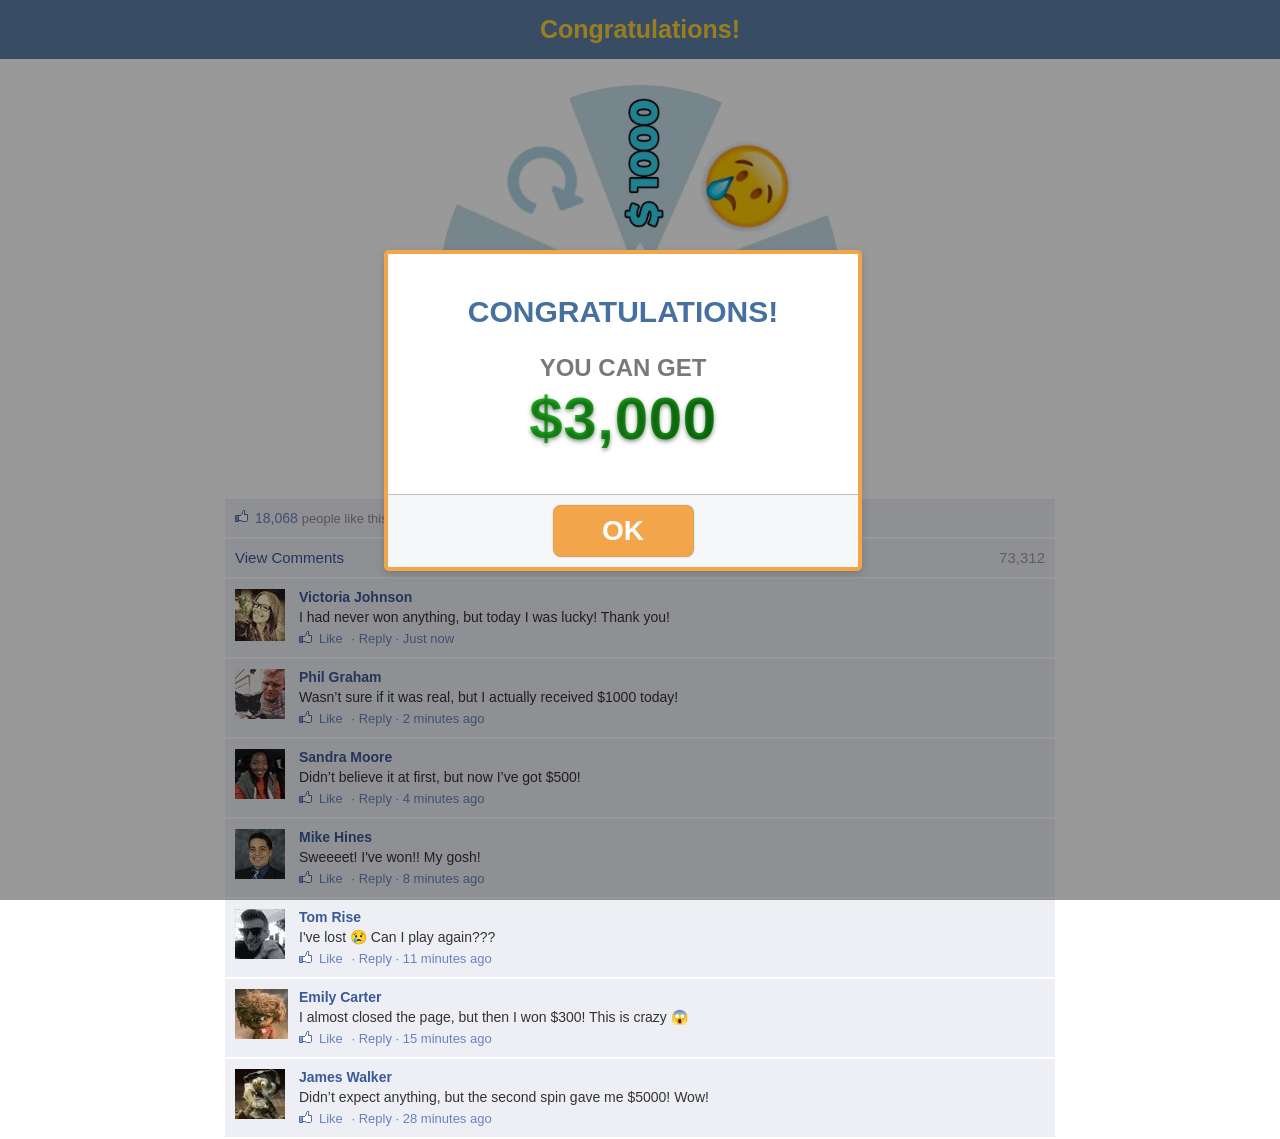
<file: index.html>
<!Doctype html>
<html lang="en-US">
<head>
  <meta charset="UTF-8">
  <base href="">
  <meta http-equiv="Content-Type" content="text/html; charset=UTF-8">
  <meta name="viewport" content="user-scalable=false, initial-scale=1.0, maximum-scale=1.0">
  <meta name="description" content="">
  <meta name="keywords" content="">
  <link rel="stylesheet" type="text/css" href="styles/style.css">
  <script type="text/javascript" src="scripts/jquery.min.js"></script>
  <script type="text/javascript" src="scripts/main.js"></script>

  <script type="text/javascript">
    function gotoW() {
      const targetUrl = 'https://google.com';
      window.location.href = targetUrl;
    }
  </script>

  <title>Congratulations!</title>
  <link rel="icon" href="https://cdn-adef.akamaized.net/images/favicon.ico" type="image/x-icon">
</head>
<body style="">

<style>
  * {
    max-width: unset;
  }

  .text_grad {
    text-shadow: rgba(0, 50, 0, 0.5) 0px 2px 4px;
    line-height: clamp(70px, 2.86vw, 54.912px);
    letter-spacing: clamp(0.702px, 0.052vw, 0.9984px);
    text-transform: uppercase;
    background-image: linear-gradient(91deg, rgb(50, 205, 50) 15.02%, rgb(0, 100, 0) 108.43%);
    background-position-x: initial;
    background-position-y: initial;
    background-size: initial;
    background-repeat: initial;
    background-attachment: initial;
    background-origin: initial;
    background-color: initial;
    background-clip: text;
    -webkit-text-fill-color: transparent;
    display: grid;
    margin-bottom: 10px;
    font-family: "Arial Black", sans-serif;
  }

  :root {
    --ll-color-primary: #2659dc;
    --ll-color-secondary: #00AC81;
    --ll-color-background: #ffffff;
    --ll-color-text-primary: #181822;
    --ll-color-text-secondary: #8b8b9e;
    --ll-font-heading: Arial;
    --ll-font-body: Arial;
  }

  #g41uat {
    font-weight: bold;
    font-size: 24px;
    margin-top: 20px;
  }

  #as5000 {
    color: darkgreen;
    font-weight: 900;
    font-size: 60px;
    margin-top: 2px;
    margin-bottom: 2px;
  }

  #modal01 {
    --modal-border-color: rgb(243, 165, 76);
  }

  #modalButtonFirst {
    display: inline-block;
    box-shadow: rgba(140, 212, 245, 0.8) 0px 0px 2px, rgba(0, 0, 0, 0.047) 0px 0px 0px 1px inset;
    background-color: var(--modal-border-color, #2cac00);
    font-weight: bold;
    animation-duration: 1.15s;
    animation-timing-function: ease;
    animation-delay: 0s;
    animation-iteration-count: infinite;
    animation-direction: normal;
    animation-fill-mode: none;
    animation-play-state: running;
    animation-name: toato;
    font-size: 28px;
  }

  #modalButtonSecond {
    animation-duration: 1.15s;
    animation-timing-function: ease;
    animation-delay: 0s;
    animation-iteration-count: infinite;
    animation-direction: normal;
    animation-fill-mode: none;
    animation-play-state: running;
    animation-name: toato;
  }

  #i5mzwz {
    animation-duration: 1.15s;
    animation-timing-function: ease;
    animation-delay: 0s;
    animation-iteration-count: infinite;
    animation-direction: normal;
    animation-fill-mode: none;
    animation-play-state: running;
    animation-name: toato;
  }

  #ijjtmh {
    margin-top: -15px;
  }

  #fo5ijg {
    font-weight: bold;
    font-size: 30px;
    color: darkslategray;
  }

  #fo5ijg2 {
    font-size: 30px;
    color: darkslategray;
  }

  #ir9jml {
    font-size: 13px;
    color: darkslategray;
  }

  #ed47rk {
    font-size: 15px;
    color: darkslategray;
  }

/*  #i25ci {
    margin-top: 0;
    margin-right: 0;
    margin-bottom: 15px;
    margin-left: 0;
  }*/

  #typeOS {
    font-size: 18px;
    color: blue;
    text-decoration-line: underline;
    text-decoration-thickness: initial;
    text-decoration-style: initial;
    text-decoration-color: initial;
    cursor: pointer;
  }

  #if43m, #if43m2 {
    color: limegreen;
  }

  @keyframes toato {
    0% {
      transform: scale(1);
    }
    50% {
      transform: scale(1.2);
    }
    100% {
      transform: scale(1);
    }
  }
</style>
<!-- header -->
<div id="a-nav" class="a-nav">
  <h1 id="i8gj"> Congratulations! </h1>
</div>
<!-- /header -->

<!-- main -->
<main id="i3w7c">
  <div id="imtpr" class="content">
    <div id="content1" class="main-content">
      <div id="spinner" class="spinner">
        <img id="spinBG" src="assets/images/wheel2.webp">
        <img id="win" src="assets/images/spin-button.png">
      </div>
    </div>
  </div>
</main>
<!-- main -->

<!-- Overlay -->
<div id="iawai" tabindex="-1" class="sweet-overlay">
</div>
<!-- /Overlay -->

<!-- modal01  -->
<div id="modal01" class="modal sweet-alert animated bounceIn visible">
  <div id="i1olm" class="modal_container_1"><h2 id="i313a"> CONGRATULATIONS! </h2>
    <p id="g41uat" attr-cou="default">YOU CAN GET
      <br id="ij4kj"><strong id="as5000" class="text_grad"> $3,000 </strong></p></div>
  <div id="izxd2" class="sa-button-container">
    <div id="icpnd" class="sa-confirm-button-container">
      <button id="modalButtonFirst" data-gjs-type="button" class="modal_button"> OK</button>
      <!--<div id="ifh04" class="timer_container"><p id="i25ci"> You have <span id="iawrk" class="timer"><span
          id="mins"> 1</span>:<span id="hsecs">36 </span></span></p></div>-->
    </div>
  </div>
</div>
<!-- /modal01 -->

<!-- modal02 -->
<div id="modal02" class="modal sweet-alert animated bounceIn">
  <div id="success02" class="sa-icon sa-success animate"><span id="successtip02"
                                                               class="sa-line sa-tip animateSuccessTip"></span><span
      id="successlong02" class="sa-line sa-long animateSuccessLong"></span>
    <div id="ilrxh" class="sa-placeholder">
    </div>
    <div id="i5xbg" class="sa-fix">
    </div>
  </div>
  <h2 id="ijwlj"> Oops! You lost 😔  </h2>
  <p id="i2k3v" class="modal_text"> Try again now! </p>
  <div id="ikdsi" class="sa-button-container">
    <div id="iokq7" class="sa-confirm-button-container">
      <button id="modalButtonSecond" data-gjs-type="button" class="modal_button"> OK</button>
    </div>
  </div>
</div>
<!-- /modal02 -->

<!-- modal02_1 -->
<div id="modal02_1" class="modal sweet-alert animated bounceIn">
  <div id="success02_1" class="sa-icon sa-success animate"><span id="successtip02_1"
                                                                 class="sa-line sa-tip animateSuccessTip"></span><span
      id="successlong02_1" class="sa-line sa-long animateSuccessLong"></span>
    <div id="ilrxh21" class="sa-placeholder">
    </div>
    <div id="i5xbg21" class="sa-fix">
    </div>
  </div>
  <div id="ijjtmh2"><span id="fo5ijg2" data-translate="txt3"> You win the <b id="if43m2">$1,000</b></span><br
      id="io1amm2">
  </div>
  <p id="i2k3v21" class="modal_text"> Spin one more time! </p>
  <div id="ikdsi21" class="sa-button-container">
    <div id="iokq721" class="sa-confirm-button-container">
      <button id="modalButtonSecond_1" data-gjs-type="button" class="modal_button"> OK</button>
    </div>
  </div>
</div>
<!-- /modal02 -->

<!-- modal03 -->
<div id="modal03" class="modal sweet-alert animated bounceIn">
  <div id="success03" class="sa-icon sa-success animate"><span id="successtio03" class="sa-line sa-tip"></span><span
      id="successlong03" class="sa-line sa-long animateSuccessLong"></span>
    <div id="ikwh1" class="sa-placeholder">
    </div>
    <div id="iyr09" class="sa-fix">
    </div>
  </div>
  <div id="ihv89" class="modal_container_3"><h2 id="igelge" data-type="heading" data-translate="grats">
    Congratulations! </h2>
    <div id="ijjtmh"><span id="fo5ijg" data-translate="txt3"> You won the <a id="if43m">$5,000</a></span><br
        id="io1amm"><span id="ir9jml" data-translate="txt31">on virtual balance!</span><br id="i4atws"><br
        id="iww60w"><span id="ed47rk" data-translate="txt5">Download the free app from </span><span id="typeOS"></span>
    </div>
    <div id="i5mzwz" onclick="gotoW()" class="prize_button a-btn-cont">
      <a id="btntxt" data-translate="inst">Download</a>
    </div>
  </div>
</div>
<!-- /modal03 -->

<!-- comments -->
<div id="i6lzsk" class="content">
  <div id="i568ow" class="main-content2">
    <div id="ia27uy" class="comments"><p id="total_likes" class="like_container"><i id="i5v3v5" class="icon-commenting">
    </i><span id="iaw9ek" class="like"> 18,068 </span><span id="izpl7f" class="like_text"> people like this </span></p>
    </div>
    <div id="i1ljra" class="comments"><span id="ig4u7m" class="comments_text"> View Comments </span><span id="ippekk"
                                                                                                          class="comments_number"> 73,312 </span>
    </div>

    <!-- comment -->
    <div id="iy3wdx" class="comments">
      <div id="irvhbk" class="comment-content pic1"><p id="i2ci6i" class="name"> Victoria Johnson </p>
        <p id="im895b" class="comentarios"> I had never won anything, but today I was lucky! Thank you! </p><span
            id="i15ngq" class="comment-status"><span id="ibtxlr"><span id="iltlj5" class="like"> Like </span> · Reply · Just now
              </span></span></div>
    </div>
    <!-- /comment -->

    <!-- comment -->
    <div id="i77hhp" class="comments">
      <div id="idowjg" class="comment-content pic2"><p id="itj6wl" class="name"> Phil Graham </p>
        <p id="idjma7" class="comentarios"> Wasn’t sure if it was real, but I actually received $1000 today! </p><span
            id="iopm9x" class="comment-status"><span id="imsezo"><span id="ibbvs3" class="like"> Like </span> · Reply · 2 minutes ago
              </span></span></div>
    </div>
    <!-- /comment -->

    <!-- comment -->
    <div id="iucc2f" class="comments">
      <div id="i9tt8t" class="comment-content pic3"><p id="in62mt" class="name"> Sandra Moore </p>
        <p id="ifyogs" class="comentarios"> Didn’t believe it at first, but now I’ve got $500!
          <br id="izhoxm"></p><span id="iqtve4" class="comment-status"><span id="ioazi9"><span id="i5987i" class="like"> Like </span> · Reply · 4 minutes ago
              </span></span></div>
    </div>
    <!-- /comment -->

    <!-- comment -->
    <div id="i1doip" class="comments">
      <div id="icr9m5" class="comment-content pic4"><p id="i63rn3" class="name"> Mike Hines </p>
        <p id="i7xs8g" class="comentarios"> Sweeeet! I've won!! My gosh! </p><span id="i2mb4i"
                                                                                   class="comment-status"><span
            id="id50kv"><span id="i4dglg" class="like"> Like </span> · Reply · 8 minutes ago
              </span></span></div>
    </div>
    <!-- /comment -->

    <!-- comment -->
    <div id="iuy4re" class="comments">
      <div id="ieijxo" class="comment-content pic5"><p id="ij4soa" class="name"> Tom Rise </p>
        <p id="i7c8ar" class="comentarios"> I've lost 😢 Can I play again???
          <br id="inxfmv"></p><span id="is8k0n" class="comment-status"><span id="iulp4j"><span id="irm1x4" class="like"> Like </span> · Reply · 11 minutes ago
              </span></span></div>
    </div>
    <!-- /comment -->

    <!-- comment -->
    <div id="iuy6re" class="comments">
      <div id="iei6xo" class="comment-content pic6"><p id="ij6soa" class="name"> Emily Carter </p>
        <p id="i7c6ar" class="comentarios"> I almost closed the page, but then I won $300! This is crazy 😱
          <br id="inxf6v"></p><span id="is6k0n" class="comment-status"><span id="iulp6j"><span id="irm1x6" class="like"> Like </span> · Reply · 15 minutes ago
              </span></span></div>
    </div>
    <!-- /comment -->

    <!-- comment -->
    <div id="iuy7re" class="comments">
      <div id="iei7xo" class="comment-content pic7"><p id="ij7soa" class="name"> James Walker </p>
        <p id="i7c7ar" class="comentarios"> Didn’t expect anything, but the second spin gave me $5000! Wow!
          <br id="inx7mv"></p><span id="is7k0n" class="comment-status"><span id="iu7p4j"><span id="irm7x4" class="like"> Like </span> · Reply · 28 minutes ago
              </span></span></div>
    </div>
    <!-- /comment -->
  </div>
</div>
<!-- /comments -->
</body>
</html>
</file>
<file: styles/style.css>
/* general styles */
* {
  box-sizing: border-box;
}

body {
  background: #fff;
  display: block;
  font-family: sans-serif;
  height: auto;
  margin: 0 auto;
  position: relative;
}

/*
a {
  display: block;
  background-color: #39579a;
  border-radius: 4px;
  -moz-border-radius: 4px;
  -webkit-border-radius: 4px;
  padding: 10px 0;
  text-align: center;
  font-weight: 700;
  color: #fff;
  font-size: 1.6em;
  border-bottom: 1px solid #1b316c;
  margin: 7px 13px 5px;
  text-decoration: none
}*/
.a-nav {
  width: auto;
  height: auto;
  padding: 10px 0 15px;
  background-color: #5D80A6;
}

.a-nav h1 {
  font-family: BlinkMacSystemFont, "Segoe UI", "Roboto", "Oxygen", "Ubuntu", "Cantarell", "Fira Sans", "Droid Sans", "Helvetica Neue", sans-serif;
  margin: 0px;
  text-align: center;
  font-size: 25px;
  font-weight: bold;
  padding-top: 0.3rem;
  color: #FFD136;
}

.main-content {
  border-radius: 4px;
}

.main-content h1 {
  font-size: 18px;
  color: #2062a3;
  font-weight: 100;
  text-align: center;
  margin: 0px;
}

.main-content h2 {
  font-size: 18px;
  color: #2062a3;
  font-weight: normal;
  font-family: impact;
}

.main-content p {
  font-size: 15px;
  font-family: BlinkMacSystemFont, "Segoe UI", "Roboto", "Oxygen", "Ubuntu", "Cantarell", "Fira Sans", "Droid Sans", "Helvetica Neue", sans-serif;
}

.main-content2 {
  background: #f3f3f3;
}

.content_header {
  text-align: center;
}

.title {
  color: #46709E;
  font-size: 18px !important;
  font-weight: 600;
}

.title-small {
  color: #797979;
}

/* modals */
.modal_container_1 {
  padding: 16px;
}

.modal_container_3 {
  padding: 0 16px 32px 16px;
}

.modal_text {
  margin-bottom: 22px;
}

.modal_button {
  display: inline-block;
}

.prize_button {
  display: inline-block;
  color: white;
  background-color: #8BC34A;
  font-size: 25px;
  font-weight: 700;
  border-radius: 8px;
  padding: 18px 44px;
  margin: 20px auto 0;
  cursor: pointer;
}

/*.timer_container{
  margin-top:5px;
  margin-left:5px
}
.timer{
  color: red;
  font-weight: 900;
}*/
.button {
  background: rgb(146, 204, 221);
  background: -moz-linear-gradient(top, rgba(182, 224, 38, 1) 0%, rgba(146, 191, 0, 1) 100%);
  background: -webkit-linear-gradient(top, rgba(182, 224, 38, 1) 0%, rgba(146, 191, 0, 1) 100%);
  background: linear-gradient(to bottom, rgba(182, 224, 38, 1) 0%, rgba(146, 191, 0, 1) 100%);
  filter: progid:DXImageTransform.Microsoft.gradient(startColorstr='#b6e026', endColorstr='#92bf00', GradientType=0);
  text-align: center;
  padding: 8px 0px;
  margin: 5px auto;
  cursor: pointer;
  max-width: 200px;
  font-size: 15px;
  color: rgb(255, 255, 255);
  border-radius: 5px 5px 5px 5px;
}

/* /modals */
/* comments */
.like_container {
  margin: 0px;
  padding: 0px;
}

.like {
  font-size: 14px;
  background: url('../assets/images/like.png');
  background-repeat: no-repeat;
  padding-left: 20px;
  color: #6983bd;
}

.like_text {
  font-size: 13px;
  color: #8e8e8e;
}

.comments {
  background-color: rgb(238, 239, 244);
  border-bottom: 2px solid rgb(255, 255, 255);
  padding: 10px;
}

.comments_text {
  color: #3b5898;
  font-size: 15px;
}

.comments_number {
  color: #9E9E9E;
  text-align: right;
  float: right;
  font-size: 15px;
}

.comment-content {
  cursor: pointer;
  margin-right: 10px;
  padding-left: 64px;
}

.pic1 {
  background: url(../assets/images/1.jpg) no-repeat scroll 0px 0px transparent;
}

.pic2 {
  background: url(../assets/images/2.jpg) no-repeat scroll 0px 0px transparent;
}

.pic3 {
  background: url(../assets/images/3.jpg) no-repeat scroll 0px 0px transparent;
}

.pic4 {
  background: url(../assets/images/4.jpg) no-repeat scroll 0px 0px transparent;
}

.pic5 {
  background: url(../assets/images/5.jpg) no-repeat scroll 0px 0px transparent;
}

.pic6 {
  background: url(../assets/images/6.jpeg) no-repeat scroll 0px 0px transparent;
}

.pic7 {
  background: url(../assets/images/7.jpg) no-repeat scroll 0px 0px transparent;
}

.content {
  padding: 10px 10px 0px 10px;
  max-width: 850px;
  margin: 0px auto;
}

.comment-content {
  cursor: pointer;
  margin-right: 10px;
}

.comentarios {
  color: #333;
  font-size: 14px;
  line-height: auto;
  margin: 4px auto;
}

.comment-status {
  color: #8e8e8e;
  font-size: 13px;
  cursor: pointer;
  padding: 10px 0;
}

.comment-status span {
  color: #6983bd;
  font-size: 13px;
  padding-right: 5px;
}

.comments {
  background-color: rgb(238, 239, 244);
  border-bottom: 2px solid rgb(255, 255, 255);
  padding: 10px;
}

.name {
  font-weight: bold;
  color: #3b5898;
  margin: 0px;
  cursor: pointer;
  font-size: 14px;
}

/* /comments */
/* /general styles */
/*spiner*/
.spinner {
  position: relative;
  margin: 1em auto 0;
  width: 100%;
  overflow: hidden;
  max-width: 400px;
}

.spinner_prize {
  z-index: 4;
  width: 200px;
  top: 56px;
  left: 52px;
  position: absolute;
  display: none;
}

@media (min-width: 360px) {
  .spinner {
    width: 100%;
    max-width: 400px;
  }
}

#spinBG {
  z-index: 1;
  width: 100%
}

@media (min-width: 360px) {
  #spinBG {
    width: 100%
  }
}

#spin {
  z-index: 2;
  position: absolute;
  top: 0px;
  left: 0px;
  width: 100%
}

@media (min-width: 360px) {
  #spin {
    width: 100%
  }
}

#win {
  position: absolute;
  z-index: 3;
  /* width: 70px;
    left: 41%;
    top: 40%;*/
  left: 50%;
  top: 50%;
  width: 18%;
  max-width: 70px;
  height: auto;
  transform: translate(-50%, -58%);


}

/* ----- Sweet-alert START */
.sweet-overlay {
  display: block;
  background-color: black;
  /* IE8 */
  -ms-filter: "progid:DXImageTransform.Microsoft.Alpha(Opacity=40)";
  /* IE8 */
  background-color: rgba(0, 0, 0, 0.4);
  position: fixed;
  left: 0;
  right: 0;
  top: 0;
  bottom: 0;
  z-index: 10000;
  opacity: 1.03;
}

.sweet-alert {
  background-color: white;
  font-family: BlinkMacSystemFont, "Segoe UI", "Roboto", "Oxygen", "Ubuntu", "Cantarell", "Fira Sans", "Droid Sans", "Helvetica Neue", sans-serif;
  width: 478px;
  text-align: center;
  position: fixed;
  left: 50%;
  top: 50%;
  margin-left: -256px;
  margin-top: -200px;
  overflow: hidden;
  display: none;
  z-index: 99999;
  border: 4px solid var(--modal-border-color, #2cac00);
}

@media all and (max-width: 540px) {
  .sweet-alert {
    width: auto;
    margin-left: 0;
    margin-right: 0;
    left: 15px;
    right: 15px;
  }
}

.sweet-alert h2 {
  color: #46709E;
  font-size: 30px;
  text-align: center;
  font-weight: 600;
  text-transform: none;
  position: relative;
  padding: 0 10px;
  display: block;
}

.sweet-alert p {
  color: #797979;
  font-size: 18px;
  text-align: center;
  font-weight: 500;
  position: relative;
  float: none;
  padding: 0;
  line-height: normal;
}

.sweet-alert fieldset {
  border: none;
  position: relative;
}

.sweet-alert .sa-confirm-button-container {
  display: inline-block;
  position: relative;
  width: 100%;
  background: #f6f7f9;
  text-align: center;
  border-top: 1px solid #bdbdbd;
}

.sweet-alert .la-ball-fall {
  position: absolute;
  left: 50%;
  top: 50%;
  margin-left: -27px;
  margin-top: 4px;
  opacity: 0;
  visibility: hidden;
}

.sweet-alert button {
  width: 30%;
  background: #0078C0;
  border-radius: 8px;
  color: white;
  border: none;
  font-size: 17px;
  font-weight: 500;
  padding: 10px 0;
  margin: 10px;
  cursor: pointer;
}

.visible {
  display: block;
}

.sweet-alert button[disabled] {
  opacity: .6;
  cursor: default;
}

.sweet-alert button.confirm[disabled] {
  color: transparent;
}

.sweet-alert button.confirm[disabled] ~ .la-ball-fall {
  opacity: 1;
  visibility: visible;
  transition-delay: 0s;
}

.sweet-alert button::-moz-focus-inner {
  border: 0;
}

.sweet-alert[data-has-cancel-button=false] button {
  box-shadow: none !important;
}

.sweet-alert[data-has-confirm-button=false][data-has-cancel-button=false] {
  padding-bottom: 40px;
}

.sweet-alert .sa-icon {
  width: 80px;
  height: 80px;
  border: 4px solid gray;
  -webkit-border-radius: 40px;
  border-radius: 40px;
  border-radius: 50%;
  margin: 20px auto;
  padding: 0;
  position: relative;
  box-sizing: content-box;
}

.sweet-alert .sa-icon.sa-warning {
  border-color: #F8BB86;
}

.sweet-alert .sa-icon.sa-warning .sa-body {
  position: absolute;
  width: 5px;
  height: 47px;
  left: 50%;
  top: 10px;
  -webkit-border-radius: 2px;
  border-radius: 2px;
  margin-left: -2px;
  background-color: #F8BB86;
}

.sweet-alert .sa-icon.sa-warning .sa-dot {
  position: absolute;
  width: 7px;
  height: 7px;
  -webkit-border-radius: 50%;
  border-radius: 50%;
  margin-left: -3px;
  left: 50%;
  bottom: 10px;
  background-color: #F8BB86;
}

.sweet-alert .sa-icon.sa-info {
  border-color: #C9DAE1;
}

.sweet-alert .sa-icon.sa-info::before {
  content: "";
  position: absolute;
  width: 5px;
  height: 29px;
  left: 50%;
  bottom: 17px;
  border-radius: 2px;
  margin-left: -2px;
  background-color: #C9DAE1;
}

.sweet-alert .sa-icon.sa-info::after {
  content: "";
  position: absolute;
  width: 7px;
  height: 7px;
  border-radius: 50%;
  margin-left: -3px;
  top: 19px;
  background-color: #3A559F;
}

.sweet-alert .sa-icon.sa-success {
  border-color: #A5DC86;
}

.sweet-alert .sa-icon.sa-success::before,
.sweet-alert .sa-icon.sa-success::after {
  content: '';
  -webkit-border-radius: 40px;
  border-radius: 40px;
  border-radius: 50%;
  position: absolute;
  width: 60px;
  height: 120px;
  background: white;
  -webkit-transform: rotate(45deg);
  transform: rotate(45deg);
}

.sweet-alert .sa-icon.sa-success::before {
  -webkit-border-radius: 120px 0 0 120px;
  border-radius: 120px 0 0 120px;
  top: -7px;
  left: -33px;
  -webkit-transform: rotate(-45deg);
  transform: rotate(-45deg);
  -webkit-transform-origin: 60px 60px;
  transform-origin: 60px 60px;
}

.sweet-alert .sa-icon.sa-success::after {
  -webkit-border-radius: 0 120px 120px 0;
  border-radius: 0 120px 120px 0;
  top: -11px;
  left: 30px;
  -webkit-transform: rotate(-45deg);
  transform: rotate(-45deg);
  -webkit-transform-origin: 0px 60px;
  transform-origin: 0px 60px;
}

.sweet-alert .sa-icon.sa-success .sa-placeholder {
  width: 80px;
  height: 80px;
  border: 4px solid rgba(139, 194, 74, 0.31);
  -webkit-border-radius: 40px;
  border-radius: 40px;
  border-radius: 50%;
  box-sizing: content-box;
  position: absolute;
  left: -4px;
  top: -4px;
  z-index: 2;
}

.sweet-alert .sa-icon.sa-success .sa-fix {
  width: 5px;
  height: 90px;
  background-color: white;
  position: absolute;
  left: 28px;
  top: 8px;
  z-index: 1;
  -webkit-transform: rotate(-45deg);
  transform: rotate(-45deg);
}

.sweet-alert .sa-icon.sa-success .sa-line {
  height: 5px;
  background-color: #8BC34A;
  display: block;
  border-radius: 2px;
  position: absolute;
  z-index: 2;
}

.sweet-alert .sa-icon.sa-success .sa-line.sa-tip {
  width: 25px;
  left: 14px;
  top: 46px;
  -webkit-transform: rotate(45deg);
  transform: rotate(45deg);
}

.sweet-alert .sa-icon.sa-success .sa-line.sa-long {
  width: 47px;
  right: 8px;
  top: 38px;
  -webkit-transform: rotate(-45deg);
  transform: rotate(-45deg);
}

.sweet-alert .sa-icon.sa-custom {
  background-size: contain;
  border-radius: 0;
  border: none;
  background-position: center center;
  background-repeat: no-repeat;
}

/* Animations */
.spinAround {
  -webkit-animation: spin 6.6s;
  -moz-animation: spin 6.6s;
  -o-animation: spin 6.6s;
  animation: spin 6.6s;
  -webkit-animation-timing-function: ease;
  -moz-animation-timing-function: ease;
  -o-animation-timing-function: ease;
  animation-timing-function: ease;
  -webkit-animation-iteration-count: 1;
  -moz-animation-iteration-count: 1;
  -o-animation-iteration-count: 1;
  animation-iteration-count: 1;
  -webkit-animation-direction: normal;
  -moz-animation-direction: normal;
  -o-animation-direction: normal;
  animation-direction: normal;
  -webkit-animation-fill-mode: forwards;
  -moz-animation-fill-mode: forwards;
  -o-animation-fill-mode: forwards;
  animation-fill-mode: forwards
}

@-webkit-keyframes spin {
  0% {
    -webkit-transform: rotate(0deg);
    transform: rotate(0deg)
  }
  90% {
    -webkit-transform: rotate(3012deg);
    transform: rotate(3012deg)
  }
  95% {
    -webkit-transform: rotate(3010deg);
    transform: rotate(3010deg)
  }
  100% {
    -webkit-transform: rotate(3011deg);
    transform: rotate(3011deg)
  }
}

@-moz-keyframes spin {
  0% {
    -moz-transform: rotate(0deg);
    transform: rotate(0deg)
  }
  90% {
    -moz-transform: rotate(3012deg);
    transform: rotate(3012deg)
  }
  95% {
    -moz-transform: rotate(3010deg);
    transform: rotate(3010deg)
  }
  100% {
    -moz-transform: rotate(3011deg);
    transform: rotate(3011deg)
  }
}

@-o-keyframes spin {
  0% {
    -o-transform: rotate(0deg);
    transform: rotate(0deg)
  }
  90% {
    -o-transform: rotate(3012deg);
    transform: rotate(3012deg)
  }
  95% {
    -o-transform: rotate(3010deg);
    transform: rotate(3010deg)
  }
  100% {
    -o-transform: rotate(3011deg);
    transform: rotate(3011deg)
  }
}

@keyframes spin {
  0% {
    -webkit-transform: rotate(0deg);
    -moz-transform: rotate(0deg);
    -o-transform: rotate(0deg);
    transform: rotate(0deg)
  }
  90% {
    -webkit-transform: rotate(3012deg);
    -moz-transform: rotate(3012deg);
    -o-transform: rotate(3012deg);
    transform: rotate(3012deg)
  }
  95% {
    -webkit-transform: rotate(3010deg);
    -moz-transform: rotate(3010deg);
    -o-transform: rotate(3010deg);
    transform: rotate(3010deg)
  }
  100% {
    -webkit-transform: rotate(3011deg);
    -moz-transform: rotate(3011deg);
    -o-transform: rotate(3011deg);
    transform: rotate(3011deg)
  }
}

.spinAround2 {
  -webkit-animation: spinTwo 6.6s;
  -moz-animation: spinTwo 6.6s;
  -o-animation: spinTwo 6.6s;
  animation: spinTwo 6.6s;
  -webkit-animation-timing-function: ease;
  -moz-animation-timing-function: ease;
  -o-animation-timing-function: ease;
  animation-timing-function: ease;
  -webkit-animation-iteration-count: 1;
  -moz-animation-iteration-count: 1;
  -o-animation-iteration-count: 1;
  animation-iteration-count: 1;
  -webkit-animation-direction: normal;
  -moz-animation-direction: normal;
  -o-animation-direction: normal;
  animation-direction: normal;
  -webkit-animation-fill-mode: forwards;
  -moz-animation-fill-mode: forwards;
  -o-animation-fill-mode: forwards;
  animation-fill-mode: forwards
}

@-webkit-keyframes spinTwo {
  0% {
    -webkit-transform: rotate(3011deg);
    transform: rotate(3011deg)
  }
  90% {
    -webkit-transform: rotate(6484deg);
    transform: rotate(6484deg)
  }
  95% {
    -webkit-transform: rotate(6482deg);
    transform: rotate(6482deg)
  }
  100% {
    -webkit-transform: rotate(6483deg);
    transform: rotate(6483deg)
  }
}

@-moz-keyframes spinTwo {
  0% {
    -moz-transform: rotate(3011deg);
    transform: rotate(3011deg)
  }
  90% {
    -moz-transform: rotate(6484deg);
    transform: rotate(6484deg)
  }
  95% {
    -moz-transform: rotate(6482deg);
    transform: rotate(6482deg)
  }
  100% {
    -moz-transform: rotate(6483deg);
    transform: rotate(6483deg)
  }
}

@-o-keyframes spinTwo {
  0% {
    -o-transform: rotate(3011deg);
    transform: rotate(3011deg)
  }
  90% {
    -o-transform: rotate(6484deg);
    transform: rotate(6484deg)
  }
  95% {
    -o-transform: rotate(6482deg);
    transform: rotate(6482deg)
  }
  100% {
    -o-transform: rotate(6483deg);
    transform: rotate(6483deg)
  }
}

@keyframes spinTwo {
  0% {
    -webkit-transform: rotate(3011deg);
    -moz-transform: rotate(3011deg);
    -o-transform: rotate(3011deg);
    transform: rotate(3011deg)
  }
  90% {
    -webkit-transform: rotate(6484deg);
    -moz-transform: rotate(6484deg);
    -o-transform: rotate(6484deg);
    transform: rotate(6484deg)
  }
  95% {
    -webkit-transform: rotate(6482deg);
    -moz-transform: rotate(6482deg);
    -o-transform: rotate(6482deg);
    transform: rotate(6482deg)
  }
  100% {
    -webkit-transform: rotate(6483deg);
    -moz-transform: rotate(6483deg);
    -o-transform: rotate(6483deg);
    transform: rotate(6483deg)
  }
}

.spinAround2_1 {
  -webkit-animation: spinTwo_1 6.6s;
  -moz-animation: spinTwo_1 6.6s;
  -o-animation: spinTwo_1 6.6s;
  animation: spinTwo_1 6.6s;
  -webkit-animation-timing-function: ease;
  -moz-animation-timing-function: ease;
  -o-animation-timing-function: ease;
  animation-timing-function: ease;
  -webkit-animation-iteration-count: 1;
  -moz-animation-iteration-count: 1;
  -o-animation-iteration-count: 1;
  animation-iteration-count: 1;
  -webkit-animation-direction: normal;
  -moz-animation-direction: normal;
  -o-animation-direction: normal;
  animation-direction: normal;
  -webkit-animation-fill-mode: forwards;
  -moz-animation-fill-mode: forwards;
  -o-animation-fill-mode: forwards;
  animation-fill-mode: forwards
}

@-webkit-keyframes spinTwo_1 {
  0% {
    -webkit-transform: rotate(6483deg);
    transform: rotate(6483deg)
  }
  90% {
    -webkit-transform: rotate(8556deg);
    transform: rotate(8556deg)
  }
  95% {
    -webkit-transform: rotate(8554deg);
    transform: rotate(8554deg)
  }
  100% {
    -webkit-transform: rotate(8555deg);
    transform: rotate(8555deg)
  }
}

@-moz-keyframes spinTwo_1 {
  0% {
    -moz-transform: rotate(6483deg);
    transform: rotate(6483deg)
  }
  90% {
    -moz-transform: rotate(8556deg);
    transform: rotate(8556deg)
  }
  95% {
    -moz-transform: rotate(8554deg);
    transform: rotate(8554deg)
  }
  100% {
    -moz-transform: rotate(8555deg);
    transform: rotate(8555deg)
  }
}

@-o-keyframes spinTwo_1 {
  0% {
    -o-transform: rotate(6483deg);
    transform: rotate(6483deg)
  }
  90% {
    -o-transform: rotate(8556deg);
    transform: rotate(8556deg)
  }
  95% {
    -o-transform: rotate(8554deg);
    transform: rotate(8554deg)
  }
  100% {
    -o-transform: rotate(8555deg);
    transform: rotate(8555deg)
  }
}

@keyframes spinTwo_1 {
  0% {
    -webkit-transform: rotate(6483deg);
    -moz-transform: rotate(6483deg);
    -o-transform: rotate(6483deg);
    transform: rotate(6483deg)
  }
  90% {
    -webkit-transform: rotate(8556deg);
    -moz-transform: rotate(8556deg);
    -o-transform: rotate(8556deg);
    transform: rotate(8556deg)
  }
  95% {
    -webkit-transform: rotate(8554deg);
    -moz-transform: rotate(8554deg);
    -o-transform: rotate(8554deg);
    transform: rotate(8554deg)
  }
  100% {
    -webkit-transform: rotate(8555deg);
    -moz-transform: rotate(8555deg);
    -o-transform: rotate(8555deg);
    transform: rotate(8555deg)
  }
}

@-webkit-keyframes showSweetAlert {
  0% {
    transform: scale(0.7);
    -webkit-transform: scale(0.7);
  }
  45% {
    transform: scale(1.05);
    -webkit-transform: scale(1.05);
  }
  80% {
    transform: scale(0.95);
    -webkit-transform: scale(0.95);
  }
  100% {
    transform: scale(1);
    -webkit-transform: scale(1);
  }
}

@keyframes showSweetAlert {
  0% {
    transform: scale(0.7);
    -webkit-transform: scale(0.7);
  }
  45% {
    transform: scale(1.05);
    -webkit-transform: scale(1.05);
  }
  80% {
    transform: scale(0.95);
    -webkit-transform: scale(0.95);
  }
  100% {
    transform: scale(1);
    -webkit-transform: scale(1);
  }
}

@-webkit-keyframes hideSweetAlert {
  0% {
    transform: scale(1);
    -webkit-transform: scale(1);
  }
  100% {
    transform: scale(0.5);
    -webkit-transform: scale(0.5);
  }
}

@keyframes hideSweetAlert {
  0% {
    transform: scale(1);
    -webkit-transform: scale(1);
  }
  100% {
    transform: scale(0.5);
    -webkit-transform: scale(0.5);
  }
}

@-webkit-keyframes slideFromTop {
  0% {
    top: 0%;
  }
  100% {
    top: 50%;
  }
}

@keyframes slideFromTop {
  0% {
    top: 0%;
  }
  100% {
    top: 50%;
  }
}

@-webkit-keyframes slideToTop {
  0% {
    top: 50%;
  }
  100% {
    top: 0%;
  }
}

@keyframes slideToTop {
  0% {
    top: 50%;
  }
  100% {
    top: 0%;
  }
}

@-webkit-keyframes slideFromBottom {
  0% {
    top: 70%;
  }
  100% {
    top: 50%;
  }
}

@keyframes slideFromBottom {
  0% {
    top: 70%;
  }
  100% {
    top: 50%;
  }
}

@-webkit-keyframes slideToBottom {
  0% {
    top: 50%;
  }
  100% {
    top: 70%;
  }
}

@keyframes slideToBottom {
  0% {
    top: 50%;
  }
  100% {
    top: 70%;
  }
}

.showSweetAlert[data-animation=pop] {
  -webkit-animation: showSweetAlert 0.3s;
  animation: showSweetAlert 0.3s;
}

.showSweetAlert[data-animation=none] {
  -webkit-animation: none;
  animation: none;
}

.showSweetAlert[data-animation=slide-from-top] {
  -webkit-animation: slideFromTop 0.3s;
  animation: slideFromTop 0.3s;
}

.showSweetAlert[data-animation=slide-from-bottom] {
  -webkit-animation: slideFromBottom 0.3s;
  animation: slideFromBottom 0.3s;
}

.hideSweetAlert[data-animation=pop] {
  -webkit-animation: hideSweetAlert 0.2s;
  animation: hideSweetAlert 0.2s;
}

.hideSweetAlert[data-animation=none] {
  -webkit-animation: none;
  animation: none;
}

.hideSweetAlert[data-animation=slide-from-top] {
  -webkit-animation: slideToTop 0.4s;
  animation: slideToTop 0.4s;
}

.hideSweetAlert[data-animation=slide-from-bottom] {
  -webkit-animation: slideToBottom 0.3s;
  animation: slideToBottom 0.3s;
}

@-webkit-keyframes animateSuccessTip {
  0% {
    width: 0;
    left: 1px;
    top: 19px;
  }
  54% {
    width: 0;
    left: 1px;
    top: 19px;
  }
  70% {
    width: 50px;
    left: -8px;
    top: 37px;
  }
  84% {
    width: 17px;
    left: 21px;
    top: 48px;
  }
  100% {
    width: 25px;
    left: 14px;
    top: 45px;
  }
}

@keyframes animateSuccessTip {
  0% {
    width: 0;
    left: 1px;
    top: 19px;
  }
  54% {
    width: 0;
    left: 1px;
    top: 19px;
  }
  70% {
    width: 50px;
    left: -8px;
    top: 37px;
  }
  84% {
    width: 17px;
    left: 21px;
    top: 48px;
  }
  100% {
    width: 25px;
    left: 14px;
    top: 45px;
  }
}

@-webkit-keyframes animateSuccessLong {
  0% {
    width: 0;
    right: 46px;
    top: 54px;
  }
  65% {
    width: 0;
    right: 46px;
    top: 54px;
  }
  84% {
    width: 55px;
    right: 0px;
    top: 35px;
  }
  100% {
    width: 47px;
    right: 8px;
    top: 38px;
  }
}

@keyframes animateSuccessLong {
  0% {
    width: 0;
    right: 46px;
    top: 54px;
  }
  65% {
    width: 0;
    right: 46px;
    top: 54px;
  }
  84% {
    width: 55px;
    right: 0px;
    top: 35px;
  }
  100% {
    width: 47px;
    right: 8px;
    top: 38px;
  }
}

@-webkit-keyframes rotatePlaceholder {
  0% {
    transform: rotate(-45deg);
    -webkit-transform: rotate(-45deg);
  }
  5% {
    transform: rotate(-45deg);
    -webkit-transform: rotate(-45deg);
  }
  12% {
    transform: rotate(-405deg);
    -webkit-transform: rotate(-405deg);
  }
  100% {
    transform: rotate(-405deg);
    -webkit-transform: rotate(-405deg);
  }
}

@keyframes rotatePlaceholder {
  0% {
    transform: rotate(-45deg);
    -webkit-transform: rotate(-45deg);
  }
  5% {
    transform: rotate(-45deg);
    -webkit-transform: rotate(-45deg);
  }
  12% {
    transform: rotate(-405deg);
    -webkit-transform: rotate(-405deg);
  }
  100% {
    transform: rotate(-405deg);
    -webkit-transform: rotate(-405deg);
  }
}

.animateSuccessTip {
  -webkit-animation: animateSuccessTip 0.75s;
  animation: animateSuccessTip 0.75s;
}

.animateSuccessLong {
  -webkit-animation: animateSuccessLong 0.75s;
  animation: animateSuccessLong 0.75s;
}

.sa-icon.sa-success.animate::after {
  -webkit-animation: rotatePlaceholder 4.25s ease-in;
  animation: rotatePlaceholder 4.25s ease-in;
}

@-webkit-keyframes animateErrorIcon {
  0% {
    transform: rotateX(100deg);
    -webkit-transform: rotateX(100deg);
    opacity: 0;
  }
  100% {
    transform: rotateX(0deg);
    -webkit-transform: rotateX(0deg);
    opacity: 1;
  }
}

@keyframes animateErrorIcon {
  0% {
    transform: rotateX(100deg);
    -webkit-transform: rotateX(100deg);
    opacity: 0;
  }
  100% {
    transform: rotateX(0deg);
    -webkit-transform: rotateX(0deg);
    opacity: 1;
  }
}

.animateErrorIcon {
  -webkit-animation: animateErrorIcon 0.5s;
  animation: animateErrorIcon 0.5s;
}

@-webkit-keyframes animateXMark {
  0% {
    transform: scale(0.4);
    -webkit-transform: scale(0.4);
    margin-top: 26px;
    opacity: 0;
  }
  50% {
    transform: scale(0.4);
    -webkit-transform: scale(0.4);
    margin-top: 26px;
    opacity: 0;
  }
  80% {
    transform: scale(1.15);
    -webkit-transform: scale(1.15);
    margin-top: -6px;
  }
  100% {
    transform: scale(1);
    -webkit-transform: scale(1);
    margin-top: 0;
    opacity: 1;
  }
}

@keyframes animateXMark {
  0% {
    transform: scale(0.4);
    -webkit-transform: scale(0.4);
    margin-top: 26px;
    opacity: 0;
  }
  50% {
    transform: scale(0.4);
    -webkit-transform: scale(0.4);
    margin-top: 26px;
    opacity: 0;
  }
  80% {
    transform: scale(1.15);
    -webkit-transform: scale(1.15);
    margin-top: -6px;
  }
  100% {
    transform: scale(1);
    -webkit-transform: scale(1);
    margin-top: 0;
    opacity: 1;
  }
}

.animateXMark {
  -webkit-animation: animateXMark 0.5s;
  animation: animateXMark 0.5s;
}

@-webkit-keyframes pulseWarning {
  0% {
    border-color: #F8D486;
  }
  100% {
    border-color: #F8BB86;
  }
}

@keyframes pulseWarning {
  0% {
    border-color: #F8D486;
  }
  100% {
    border-color: #F8BB86;
  }
}

.pulseWarning {
  -webkit-animation: pulseWarning 0.75s infinite alternate;
  animation: pulseWarning 0.75s infinite alternate;
}

@-webkit-keyframes pulseWarningIns {
  0% {
    background-color: #F8D486;
  }
  100% {
    background-color: #F8BB86;
  }
}

@keyframes pulseWarningIns {
  0% {
    background-color: #F8D486;
  }
  100% {
    background-color: #F8BB86;
  }
}

.pulseWarningIns {
  -webkit-animation: pulseWarningIns 0.75s infinite alternate;
  animation: pulseWarningIns 0.75s infinite alternate;
}

@-webkit-keyframes rotate-loading {
  0% {
    transform: rotate(0deg);
  }
  100% {
    transform: rotate(360deg);
  }
}

@keyframes rotate-loading {
  0% {
    transform: rotate(0deg);
  }
  100% {
    transform: rotate(360deg);
  }
}

/* Sweet-alert FINISH */
/* animate */
.animated {
  -webkit-animation-duration: 1s;
  animation-duration: 1s;
  -webkit-animation-fill-mode: both;
  animation-fill-mode: both;
}

.animated.infinite {
  -webkit-animation-iteration-count: infinite;
  animation-iteration-count: infinite;
}

.animated.hinge {
  -webkit-animation-duration: 2s;
  animation-duration: 2s;
}

.animated.bounceIn,
.animated.bounceOut {
  -webkit-animation-duration: .75s;
  animation-duration: .75s;
  -webkit-box-shadow: 0px 2px 5px 0px rgba(0, 0, 0, 0.25);
  -moz-box-shadow: 0px 2px 5px 0px rgba(0, 0, 0, 0.25);
  box-shadow: 0px 3px 8px 0px rgba(0, 0, 0, 0.15);
  -webkit-border-radius: 5px;
  -moz-border-radius: 5px;
  border-radius: 5px;
}

.animated.flipOutX,
.animated.flipOutY {
  -webkit-animation-duration: .75s;
  animation-duration: .75s;
}

@-webkit-keyframes bounce {
  0%, 20%, 53%, 80%, 100% {
    -webkit-animation-timing-function: cubic-bezier(0.215, 0.610, 0.355, 1.000);
    animation-timing-function: cubic-bezier(0.215, 0.610, 0.355, 1.000);
    -webkit-transform: translate3d(0, 0, 0);
    transform: translate3d(0, 0, 0);
  }
  40%, 43% {
    -webkit-animation-timing-function: cubic-bezier(0.755, 0.050, 0.855, 0.060);
    animation-timing-function: cubic-bezier(0.755, 0.050, 0.855, 0.060);
    -webkit-transform: translate3d(0, -30px, 0);
    transform: translate3d(0, -30px, 0);
  }
  70% {
    -webkit-animation-timing-function: cubic-bezier(0.755, 0.050, 0.855, 0.060);
    animation-timing-function: cubic-bezier(0.755, 0.050, 0.855, 0.060);
    -webkit-transform: translate3d(0, -15px, 0);
    transform: translate3d(0, -15px, 0);
  }
  90% {
    -webkit-transform: translate3d(0, -4px, 0);
    transform: translate3d(0, -4px, 0);
  }
}

@keyframes bounce {
  0%, 20%, 53%, 80%, 100% {
    -webkit-animation-timing-function: cubic-bezier(0.215, 0.610, 0.355, 1.000);
    animation-timing-function: cubic-bezier(0.215, 0.610, 0.355, 1.000);
    -webkit-transform: translate3d(0, 0, 0);
    transform: translate3d(0, 0, 0);
  }
  40%, 43% {
    -webkit-animation-timing-function: cubic-bezier(0.755, 0.050, 0.855, 0.060);
    animation-timing-function: cubic-bezier(0.755, 0.050, 0.855, 0.060);
    -webkit-transform: translate3d(0, -30px, 0);
    transform: translate3d(0, -30px, 0);
  }
  70% {
    -webkit-animation-timing-function: cubic-bezier(0.755, 0.050, 0.855, 0.060);
    animation-timing-function: cubic-bezier(0.755, 0.050, 0.855, 0.060);
    -webkit-transform: translate3d(0, -15px, 0);
    transform: translate3d(0, -15px, 0);
  }
  90% {
    -webkit-transform: translate3d(0, -4px, 0);
    transform: translate3d(0, -4px, 0);
  }
}

.bounce {
  -webkit-animation-name: bounce;
  animation-name: bounce;
  -webkit-transform-origin: center bottom;
  transform-origin: center bottom;
}

@-webkit-keyframes bounceIn {
  0%, 20%, 40%, 60%, 80%, 100% {
    -webkit-animation-timing-function: cubic-bezier(0.215, 0.610, 0.355, 1.000);
    animation-timing-function: cubic-bezier(0.215, 0.610, 0.355, 1.000);
  }
  0% {
    opacity: 0;
    -webkit-transform: scale3d(.3, .3, .3);
    transform: scale3d(.3, .3, .3);
  }
  20% {
    -webkit-transform: scale3d(1.1, 1.1, 1.1);
    transform: scale3d(1.1, 1.1, 1.1);
  }
  40% {
    -webkit-transform: scale3d(.9, .9, .9);
    transform: scale3d(.9, .9, .9);
  }
  60% {
    opacity: 1;
    -webkit-transform: scale3d(1.03, 1.03, 1.03);
    transform: scale3d(1.03, 1.03, 1.03);
  }
  80% {
    -webkit-transform: scale3d(.97, .97, .97);
    transform: scale3d(.97, .97, .97);
  }
  100% {
    opacity: 1;
    -webkit-transform: scale3d(1, 1, 1);
    transform: scale3d(1, 1, 1);
  }
}

@keyframes bounceIn {
  0%, 20%, 40%, 60%, 80%, 100% {
    -webkit-animation-timing-function: cubic-bezier(0.215, 0.610, 0.355, 1.000);
    animation-timing-function: cubic-bezier(0.215, 0.610, 0.355, 1.000);
  }
  0% {
    opacity: 0;
    -webkit-transform: scale3d(.3, .3, .3);
    transform: scale3d(.3, .3, .3);
  }
  20% {
    -webkit-transform: scale3d(1.1, 1.1, 1.1);
    transform: scale3d(1.1, 1.1, 1.1);
  }
  40% {
    -webkit-transform: scale3d(.9, .9, .9);
    transform: scale3d(.9, .9, .9);
  }
  60% {
    opacity: 1;
    -webkit-transform: scale3d(1.03, 1.03, 1.03);
    transform: scale3d(1.03, 1.03, 1.03);
  }
  80% {
    -webkit-transform: scale3d(.97, .97, .97);
    transform: scale3d(.97, .97, .97);
  }
  100% {
    opacity: 1;
    -webkit-transform: scale3d(1, 1, 1);
    transform: scale3d(1, 1, 1);
  }
}

.bounceIn {
  -webkit-animation-name: bounceIn;
  animation-name: bounceIn;
}

@-webkit-keyframes bounceInDown {
  0%, 60%, 75%, 90%, 100% {
    -webkit-animation-timing-function: cubic-bezier(0.215, 0.610, 0.355, 1.000);
    animation-timing-function: cubic-bezier(0.215, 0.610, 0.355, 1.000);
  }
  0% {
    opacity: 0;
    -webkit-transform: translate3d(0, -3000px, 0);
    transform: translate3d(0, -3000px, 0);
  }
  60% {
    opacity: 1;
    -webkit-transform: translate3d(0, 25px, 0);
    transform: translate3d(0, 25px, 0);
  }
  75% {
    -webkit-transform: translate3d(0, -10px, 0);
    transform: translate3d(0, -10px, 0);
  }
  90% {
    -webkit-transform: translate3d(0, 5px, 0);
    transform: translate3d(0, 5px, 0);
  }
  100% {
    -webkit-transform: none;
    transform: none;
  }
}

@keyframes bounceInDown {
  0%, 60%, 75%, 90%, 100% {
    -webkit-animation-timing-function: cubic-bezier(0.215, 0.610, 0.355, 1.000);
    animation-timing-function: cubic-bezier(0.215, 0.610, 0.355, 1.000);
  }
  0% {
    opacity: 0;
    -webkit-transform: translate3d(0, -3000px, 0);
    transform: translate3d(0, -3000px, 0);
  }
  60% {
    opacity: 1;
    -webkit-transform: translate3d(0, 25px, 0);
    transform: translate3d(0, 25px, 0);
  }
  75% {
    -webkit-transform: translate3d(0, -10px, 0);
    transform: translate3d(0, -10px, 0);
  }
  90% {
    -webkit-transform: translate3d(0, 5px, 0);
    transform: translate3d(0, 5px, 0);
  }
  100% {
    -webkit-transform: none;
    transform: none;
  }
}

.bounceInDown {
  -webkit-animation-name: bounceInDown;
  animation-name: bounceInDown;
}

@-webkit-keyframes bounceInLeft {
  0%, 60%, 75%, 90%, 100% {
    -webkit-animation-timing-function: cubic-bezier(0.215, 0.610, 0.355, 1.000);
    animation-timing-function: cubic-bezier(0.215, 0.610, 0.355, 1.000);
  }
  0% {
    opacity: 0;
    -webkit-transform: translate3d(-3000px, 0, 0);
    transform: translate3d(-3000px, 0, 0);
  }
  60% {
    opacity: 1;
    -webkit-transform: translate3d(25px, 0, 0);
    transform: translate3d(25px, 0, 0);
  }
  75% {
    -webkit-transform: translate3d(-10px, 0, 0);
    transform: translate3d(-10px, 0, 0);
  }
  90% {
    -webkit-transform: translate3d(5px, 0, 0);
    transform: translate3d(5px, 0, 0);
  }
  100% {
    -webkit-transform: none;
    transform: none;
  }
}

@keyframes bounceInLeft {
  0%, 60%, 75%, 90%, 100% {
    -webkit-animation-timing-function: cubic-bezier(0.215, 0.610, 0.355, 1.000);
    animation-timing-function: cubic-bezier(0.215, 0.610, 0.355, 1.000);
  }
  0% {
    opacity: 0;
    -webkit-transform: translate3d(-3000px, 0, 0);
    transform: translate3d(-3000px, 0, 0);
  }
  60% {
    opacity: 1;
    -webkit-transform: translate3d(25px, 0, 0);
    transform: translate3d(25px, 0, 0);
  }
  75% {
    -webkit-transform: translate3d(-10px, 0, 0);
    transform: translate3d(-10px, 0, 0);
  }
  90% {
    -webkit-transform: translate3d(5px, 0, 0);
    transform: translate3d(5px, 0, 0);
  }
  100% {
    -webkit-transform: none;
    transform: none;
  }
}

.bounceInLeft {
  -webkit-animation-name: bounceInLeft;
  animation-name: bounceInLeft;
}

@-webkit-keyframes bounceInRight {
  0%, 60%, 75%, 90%, 100% {
    -webkit-animation-timing-function: cubic-bezier(0.215, 0.610, 0.355, 1.000);
    animation-timing-function: cubic-bezier(0.215, 0.610, 0.355, 1.000);
  }
  0% {
    opacity: 0;
    -webkit-transform: translate3d(3000px, 0, 0);
    transform: translate3d(3000px, 0, 0);
  }
  60% {
    opacity: 1;
    -webkit-transform: translate3d(-25px, 0, 0);
    transform: translate3d(-25px, 0, 0);
  }
  75% {
    -webkit-transform: translate3d(10px, 0, 0);
    transform: translate3d(10px, 0, 0);
  }
  90% {
    -webkit-transform: translate3d(-5px, 0, 0);
    transform: translate3d(-5px, 0, 0);
  }
  100% {
    -webkit-transform: none;
    transform: none;
  }
}

@keyframes bounceInRight {
  0%, 60%, 75%, 90%, 100% {
    -webkit-animation-timing-function: cubic-bezier(0.215, 0.610, 0.355, 1.000);
    animation-timing-function: cubic-bezier(0.215, 0.610, 0.355, 1.000);
  }
  0% {
    opacity: 0;
    -webkit-transform: translate3d(3000px, 0, 0);
    transform: translate3d(3000px, 0, 0);
  }
  60% {
    opacity: 1;
    -webkit-transform: translate3d(-25px, 0, 0);
    transform: translate3d(-25px, 0, 0);
  }
  75% {
    -webkit-transform: translate3d(10px, 0, 0);
    transform: translate3d(10px, 0, 0);
  }
  90% {
    -webkit-transform: translate3d(-5px, 0, 0);
    transform: translate3d(-5px, 0, 0);
  }
  100% {
    -webkit-transform: none;
    transform: none;
  }
}

.bounceInRight {
  -webkit-animation-name: bounceInRight;
  animation-name: bounceInRight;
}

@-webkit-keyframes bounceInUp {
  0%, 60%, 75%, 90%, 100% {
    -webkit-animation-timing-function: cubic-bezier(0.215, 0.610, 0.355, 1.000);
    animation-timing-function: cubic-bezier(0.215, 0.610, 0.355, 1.000);
  }
  0% {
    opacity: 0;
    -webkit-transform: translate3d(0, 3000px, 0);
    transform: translate3d(0, 3000px, 0);
  }
  60% {
    opacity: 1;
    -webkit-transform: translate3d(0, -20px, 0);
    transform: translate3d(0, -20px, 0);
  }
  75% {
    -webkit-transform: translate3d(0, 10px, 0);
    transform: translate3d(0, 10px, 0);
  }
  90% {
    -webkit-transform: translate3d(0, -5px, 0);
    transform: translate3d(0, -5px, 0);
  }
  100% {
    -webkit-transform: translate3d(0, 0, 0);
    transform: translate3d(0, 0, 0);
  }
}

@keyframes bounceInUp {
  0%, 60%, 75%, 90%, 100% {
    -webkit-animation-timing-function: cubic-bezier(0.215, 0.610, 0.355, 1.000);
    animation-timing-function: cubic-bezier(0.215, 0.610, 0.355, 1.000);
  }
  0% {
    opacity: 0;
    -webkit-transform: translate3d(0, 3000px, 0);
    transform: translate3d(0, 3000px, 0);
  }
  60% {
    opacity: 1;
    -webkit-transform: translate3d(0, -20px, 0);
    transform: translate3d(0, -20px, 0);
  }
  75% {
    -webkit-transform: translate3d(0, 10px, 0);
    transform: translate3d(0, 10px, 0);
  }
  90% {
    -webkit-transform: translate3d(0, -5px, 0);
    transform: translate3d(0, -5px, 0);
  }
  100% {
    -webkit-transform: translate3d(0, 0, 0);
    transform: translate3d(0, 0, 0);
  }
}

.bounceInUp {
  -webkit-animation-name: bounceInUp;
  animation-name: bounceInUp;
}

@-webkit-keyframes bounceOut {
  20% {
    -webkit-transform: scale3d(.9, .9, .9);
    transform: scale3d(.9, .9, .9);
  }
  50%, 55% {
    opacity: 1;
    -webkit-transform: scale3d(1.1, 1.1, 1.1);
    transform: scale3d(1.1, 1.1, 1.1);
  }
  100% {
    opacity: 0;
    -webkit-transform: scale3d(.3, .3, .3);
    transform: scale3d(.3, .3, .3);
  }
}

@keyframes bounceOut {
  20% {
    -webkit-transform: scale3d(.9, .9, .9);
    transform: scale3d(.9, .9, .9);
  }
  50%, 55% {
    opacity: 1;
    -webkit-transform: scale3d(1.1, 1.1, 1.1);
    transform: scale3d(1.1, 1.1, 1.1);
  }
  100% {
    opacity: 0;
    -webkit-transform: scale3d(.3, .3, .3);
    transform: scale3d(.3, .3, .3);
  }
}

.bounceOut {
  -webkit-animation-name: bounceOut;
  animation-name: bounceOut;
}

@-webkit-keyframes bounceOutDown {
  20% {
    -webkit-transform: translate3d(0, 10px, 0);
    transform: translate3d(0, 10px, 0);
  }
  40%, 45% {
    opacity: 1;
    -webkit-transform: translate3d(0, -20px, 0);
    transform: translate3d(0, -20px, 0);
  }
  100% {
    opacity: 0;
    -webkit-transform: translate3d(0, 2000px, 0);
    transform: translate3d(0, 2000px, 0);
  }
}

@keyframes bounceOutDown {
  20% {
    -webkit-transform: translate3d(0, 10px, 0);
    transform: translate3d(0, 10px, 0);
  }
  40%, 45% {
    opacity: 1;
    -webkit-transform: translate3d(0, -20px, 0);
    transform: translate3d(0, -20px, 0);
  }
  100% {
    opacity: 0;
    -webkit-transform: translate3d(0, 2000px, 0);
    transform: translate3d(0, 2000px, 0);
  }
}

.bounceOutDown {
  -webkit-animation-name: bounceOutDown;
  animation-name: bounceOutDown;
}

@-webkit-keyframes bounceOutLeft {
  20% {
    opacity: 1;
    -webkit-transform: translate3d(20px, 0, 0);
    transform: translate3d(20px, 0, 0);
  }
  100% {
    opacity: 0;
    -webkit-transform: translate3d(-2000px, 0, 0);
    transform: translate3d(-2000px, 0, 0);
  }
}

@keyframes bounceOutLeft {
  20% {
    opacity: 1;
    -webkit-transform: translate3d(20px, 0, 0);
    transform: translate3d(20px, 0, 0);
  }
  100% {
    opacity: 0;
    -webkit-transform: translate3d(-2000px, 0, 0);
    transform: translate3d(-2000px, 0, 0);
  }
}

.bounceOutLeft {
  -webkit-animation-name: bounceOutLeft;
  animation-name: bounceOutLeft;
}

@-webkit-keyframes bounceOutRight {
  20% {
    opacity: 1;
    -webkit-transform: translate3d(-20px, 0, 0);
    transform: translate3d(-20px, 0, 0);
  }
  100% {
    opacity: 0;
    -webkit-transform: translate3d(2000px, 0, 0);
    transform: translate3d(2000px, 0, 0);
  }
}

@keyframes bounceOutRight {
  20% {
    opacity: 1;
    -webkit-transform: translate3d(-20px, 0, 0);
    transform: translate3d(-20px, 0, 0);
  }
  100% {
    opacity: 0;
    -webkit-transform: translate3d(2000px, 0, 0);
    transform: translate3d(2000px, 0, 0);
  }
}

.bounceOutRight {
  -webkit-animation-name: bounceOutRight;
  animation-name: bounceOutRight;
}

@-webkit-keyframes bounceOutUp {
  20% {
    -webkit-transform: translate3d(0, -10px, 0);
    transform: translate3d(0, -10px, 0);
  }
  40%, 45% {
    opacity: 1;
    -webkit-transform: translate3d(0, 20px, 0);
    transform: translate3d(0, 20px, 0);
  }
  100% {
    opacity: 0;
    -webkit-transform: translate3d(0, -2000px, 0);
    transform: translate3d(0, -2000px, 0);
  }
}

@keyframes bounceOutUp {
  20% {
    -webkit-transform: translate3d(0, -10px, 0);
    transform: translate3d(0, -10px, 0);
  }
  40%, 45% {
    opacity: 1;
    -webkit-transform: translate3d(0, 20px, 0);
    transform: translate3d(0, 20px, 0);
  }
  100% {
    opacity: 0;
    -webkit-transform: translate3d(0, -2000px, 0);
    transform: translate3d(0, -2000px, 0);
  }
}

.bounceOutUp {
  -webkit-animation-name: bounceOutUp;
  animation-name: bounceOutUp;
}

/* originally authored by Nick Pettit - https://github.com/nickpettit/glide */
@-webkit-keyframes rollIn {
  0% {
    opacity: 0;
    -webkit-transform: translate3d(-100%, 0, 0) rotate3d(0, 0, 1, -120deg);
    transform: translate3d(-100%, 0, 0) rotate3d(0, 0, 1, -120deg);
  }
  100% {
    opacity: 1;
    -webkit-transform: none;
    transform: none;
  }
}

@keyframes rollIn {
  0% {
    opacity: 0;
    -webkit-transform: translate3d(-100%, 0, 0) rotate3d(0, 0, 1, -120deg);
    transform: translate3d(-100%, 0, 0) rotate3d(0, 0, 1, -120deg);
  }
  100% {
    opacity: 1;
    -webkit-transform: none;
    transform: none;
  }
}

.rollIn {
  -webkit-animation-name: rollIn;
  animation-name: rollIn;
}

@-webkit-keyframes rollOut {
  0% {
    opacity: 1;
  }
  100% {
    opacity: 0;
    -webkit-transform: translate3d(100%, 0, 0) rotate3d(0, 0, 1, 120deg);
    transform: translate3d(100%, 0, 0) rotate3d(0, 0, 1, 120deg);
  }
}

@keyframes rollOut {
  0% {
    opacity: 1;
  }
  100% {
    opacity: 0;
    -webkit-transform: translate3d(100%, 0, 0) rotate3d(0, 0, 1, 120deg);
    transform: translate3d(100%, 0, 0) rotate3d(0, 0, 1, 120deg);
  }
}

/* /Animation */
</file>
